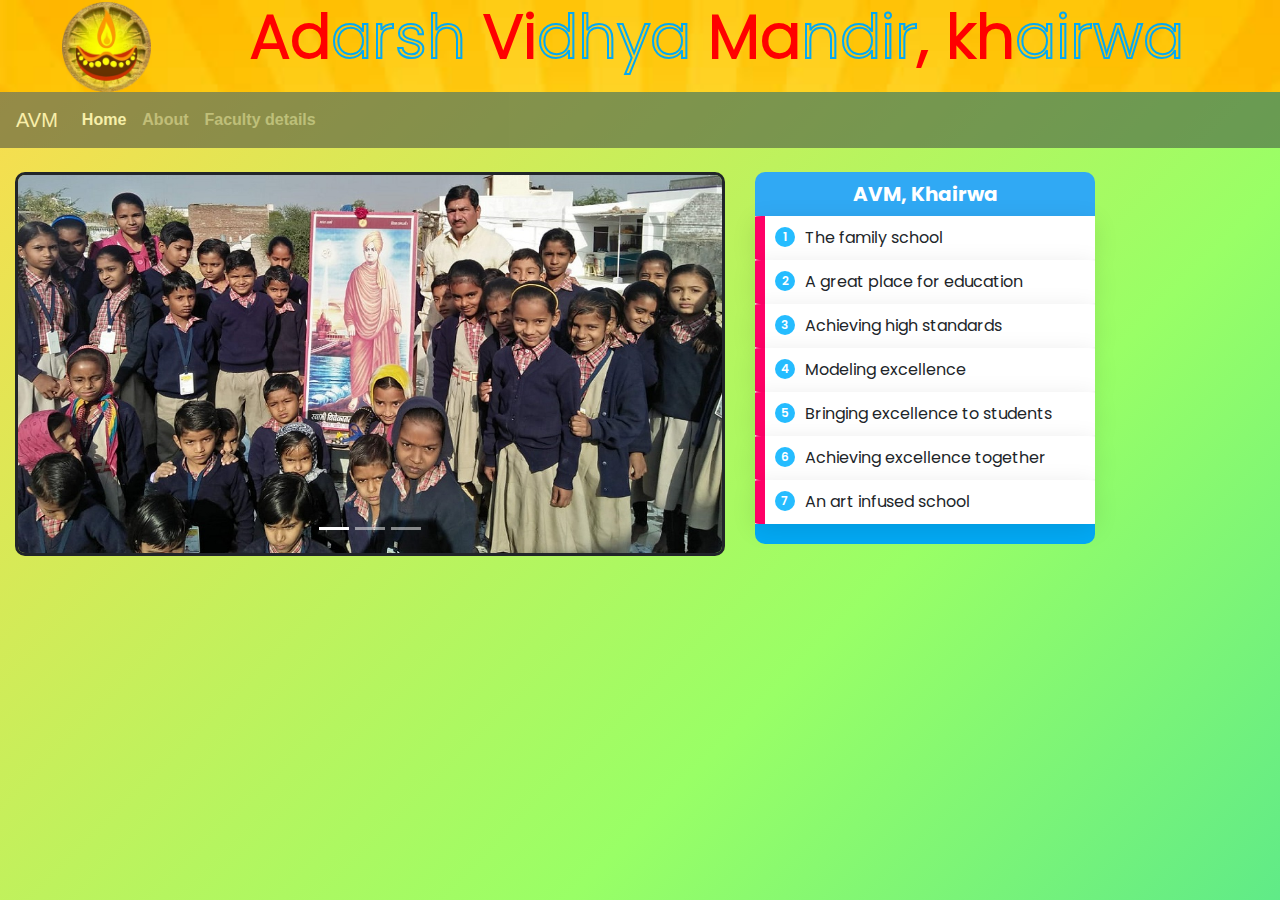
<file: index.html>
<!DOCTYPE html>
<html>
<head>
	<title>AVM School Khairwa</title>
	<meta charset="utf-8">
    <meta name="viewport" content="width=device-width, initial-scale=1, shrink-to-fit=no">
  	<link rel="stylesheet" href="https://maxcdn.bootstrapcdn.com/bootstrap/4.5.2/css/bootstrap.min.css">
  	<script src="https://ajax.googleapis.com/ajax/libs/jquery/3.5.1/jquery.min.js"></script>
  	<script src="https://cdnjs.cloudflare.com/ajax/libs/popper.js/1.16.0/umd/popper.min.js"></script>
  	<script src="https://maxcdn.bootstrapcdn.com/bootstrap/4.5.2/js/bootstrap.min.js"></script>
    <link rel="stylesheet" type="text/css" href="CSSstyles/sample.css">
</head>
<body>
	<div class="container-fuild col-md-12" id="main_heading_wlcmPage">
		<div class="row">
			<div class="col-md-2">
				<a href="index.html"> <img id="AVM_logo" src="images/logos & others/AVM_logo.png" alt="school_logo"></a>
			</div>
			<div class="col-md-10">
				<h1 class="display-3" id="main_heading_txt"><span>Ad</span>arsh <span>Vi</span>dhya <span>Ma</span>ndir<span>,</span> <span>kh</span>airwa</h1>
			</div>
		</div>
	</div>
	<div class="container-fulid col-md-12" id="home_page_nav_bar">
		<nav class="navbar navbar-expand-md navbar-dark bg-dark" id="nav_start">
			<a href="#" class="navbar-brand">AVM</a>
			<button type="button" class="navbar-toggler" data-toggle="collapse" data-target="#navbarCollapse">
				<span class="navbar-toggler-icon"></span>
			</button>
			<div class="collapse navbar-collapse" id="navbarCollapse">
				<div class="navbar-nav">
					<a href="#" class="nav-item nav-link active">Home</a>
					<a href="Faculty-Introduction/HeadMaster.html" class="nav-item nav-link">About</a>
					<a href="#" class="nav-item nav-link">Faculty details</a>
				</div>
			</div>
		</nav>
	</div>
<br>
	<div id="demo" class="container row carousel slide" data-ride="carousel">

  		<div class="col-md-8">
  			<ul class="carousel-indicators">
    			<li data-target="#demo" data-slide-to="0" class="active"></li>
    			<li data-target="#demo" data-slide-to="1"></li>
    			<li data-target="#demo" data-slide-to="2"></li>
  			</ul>
  
  		  <div class="carousel-inner">
    		  <div class="carousel-item active">
      			<img id="carousel_photo" src="images/school events/IMG-20210402-WA0015.jpg" alt="photo1">
    		  </div>
    		  <div class="carousel-item">
      			<img id="carousel_photo" src="images/school events/IMG-20210402-WA0004.jpg" alt="photo2">
    		  </div>
    		  <div class="carousel-item">
      			<img id="carousel_photo" src="images/school events/IMG-20210402-WA0017.jpg" alt="photo3">
    		  </div>
  		  </div>

  		</div>

  		<div class="col-md-4 list-box">
        <h2><span>AVM</span>, Khairwa</h2>
        <ul>
          <li id="school_slogan_text"><span>1</span>The family school</li>
          <li id="school_slogan_text"><span>2</span>A great place for education</li>
          <li id="school_slogan_text"><span>3</span>Achieving high standards</li>
          <li id="school_slogan_text"><span>4</span>Modeling excellence</li>
          <li id="school_slogan_text"><span>5</span>Bringing excellence to students</li>
          <li id="school_slogan_text"><span>6</span>Achieving excellence together</li>
          <li id="school_slogan_text"><span>7</span>An art infused school</li>
        </ul>
  		</div>
	</div>

</body>
</html>
</file>
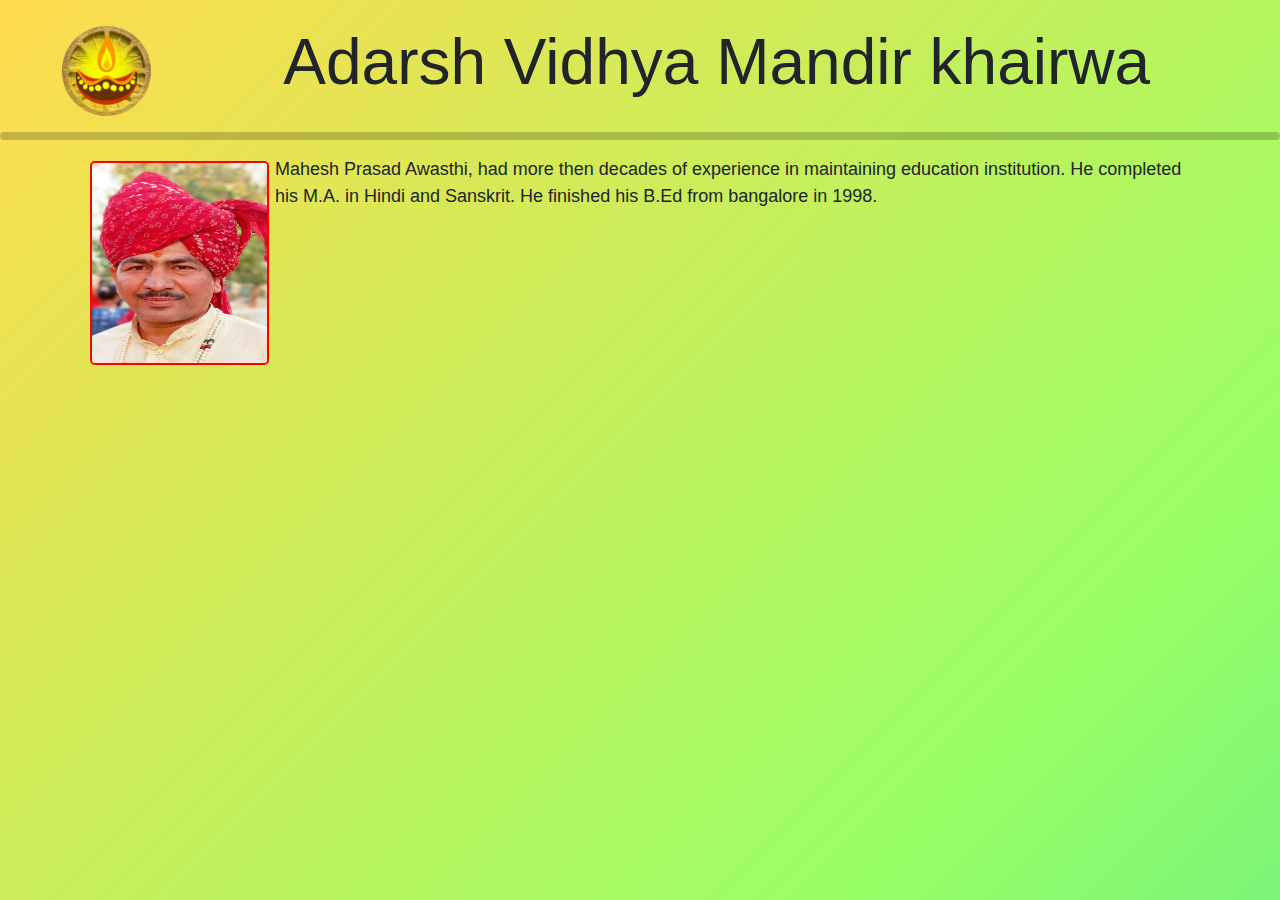
<file: Faculty-Introduction/HeadMaster.html>
<!DOCTYPE html>
<html>
<head>
	<meta charset="utf-8">
    <meta name="viewport" content="width=device-width, initial-scale=1, shrink-to-fit=no">
    <link rel="stylesheet" href="https://stackpath.bootstrapcdn.com/bootstrap/4.5.0/css/bootstrap.min.css">
    <link rel="stylesheet" type="text/css" href="Faculty.css">
	<title>AVM Khairwa - Head master</title>
</head>
<body>

	<br>
	<div class="container-fuild col-md-12" id="main_heading_wlcmPage">
		<div class="row">
			<div class="col-md-2">
				<a href="../index.html"> <img id="AVM_logo" src="../images/logos & others/AVM_logo.png" alt="school_logo"></a>
			</div>
			<div class="col-md-10">
				<h1 class="display-3" id="main_heading_txt">Adarsh Vidhya Mandir khairwa</h1>
			</div>
		</div>
	</div>
	<!-- <br> -->
	<hr id="horizontal_line">

	<div class="container jumbrotron" id="head_master_intro_container">
		<div class="row">
			<div class="col-md-2">
				<img id="head_master_photo" src="../images/school events/AVM-HeadMaster.jpg">
			</div>
			<div class="col-md-10" id="head_master_intro_para">
				<p>
					Mahesh Prasad Awasthi, had more then decades of experience in maintaining education institution. He completed his M.A. in Hindi and Sanskrit. He finished his B.Ed from bangalore in 1998.
				</p>
			</div>
		</div>
	</div>

	<script src="https://code.jquery.com/jquery-3.5.1.min.js"></script>
    <script src="https://cdn.jsdelivr.net/npm/popper.js@1.16.0/dist/umd/popper.min.js"></script>
    <script src="https://stackpath.bootstrapcdn.com/bootstrap/4.5.0/js/bootstrap.min.js"></script>
</body>
</html>
</file>
<file: CSSstyles/sample.css>
@import url('https://fonts.googleapis.com/css?family=Poppins:100,200,300,400,500,600,700,800,900');
*
html, body 
{
  width: 100%;
  height:100%;
}

body 
{
    background: linear-gradient(-45deg, #ee7752, #e73c7e, #23a6d5, #23d5ab, #99ff66, #ffdb4d);
    background-size: 400% 400%;
    animation: gradient 15s ease infinite;
}

@keyframes gradient 
{
    0% {
        background-position: 0% 50%;
    }
    50% {
        background-position: 100% 50%;
    }
    100% {
        background-position: 0% 50%;
    }
}

#main_heading_wlcmPage 
{
	font-family: sans-serif;
	text-align: center;
	width: 100%;
	background-image: url("../images/logos & others/main_page_heading_background.jpg");
	background-repeat: no-repeat;
	background-size: 100%;
	/*opacity: 1;*/
}

#AVM_logo
{
	height: 7vw;
	width: 7vw;
	margin-top: 2PX;
	transition: transform 1s;
}

#AVM_logo:hover
{
	transform: scale(1.2); 
}

#main_heading_txt
{
	margin-right: 60px;
	color: transparent;
  	-webkit-text-stroke: 2px #03a9f4;
  	font-family: 'Poppins', sans-serif;
	font-size: 4.8vw;
}

#main_heading_txt span 
{
	color: red;
	-webkit-text-stroke: 2px red;
}

#home_page_nav_bar
{
	padding: 0 !important;
}

#nav_start
{
	opacity: 0.5;
}

.nav-item:hover
{
	background-color: yellow;
	border-radius: 2px;
	color: black !important;
	font-weight: bold;
	transition-delay: 0.1s;
}

.nav-item
{
	font-weight: bold;
}

.carousel-inner img 
{
    width: 100%;
    height: 30vw;
}

#carousel_photo
{
	border-style: solid !important;
	border-radius: 10px !important;
}

.list-box 
{
	width: 100%;
	font-family: 'Poppins', sans-serif;
}

.list-box h2
{
	color: #fff;
	text-align: center;
	margin-bottom: 0px !important;
	background: #30a9f4;
	padding: 10px 20px;
	font-size: 20px;
	font-weight: 700;
	border-top-left-radius: 10px;
	border-top-right-radius: 10px;
}

.list-box ul 
{
	margin: 0px !important;
	padding: 0px !important;
	border-bottom: 20px solid #03a9f4;	
	border-bottom-left-radius: 10px;
	border-bottom-right-radius: 10px;
	background: #fff;
}

.list-box ul li
{
	list-style: none;
	padding: 10px;
	width: 100%;
	border-radius: 2%;
	border-left: 10px solid #ff0066;
	background: #fff;
	box-shadow: 0 5px 25px rgba(0,0,0,.1);
	transition: transform 0.5s;
}

.list-box ul:hover li
{
	opacity: 0.2;
}

.list-box ul li:hover 
{
	transform: scale(1.1);
	z-index: 100;
	background: #25bcff;
	border-radius: 2%;
	border-left: 10px solid #ff0066;
	box-shadow: 0 5px 25px rgba(0,0,0,.2);
	color: #fff;
	opacity: 1;
}

.list-box ul li span 
{
	width: 20px;
	height: 20px;
	text-align: center;
	line-height: 20px;
	background: #25bcff;
	color: #fff;
	display: inline-block;
	border-radius: 50%;
	margin-right: 10px;
	font-size: 12px;
	font-weight: 600;
	transform: translateY(-2px);
}

.list-box ul li:hover span 
{
	background: #fff;
	color: #25bcff;
}
</file>
<file: Faculty-Introduction/Faculty.css>
html, body {
  width: 100%;
  height:100%;
}

body {
    background: linear-gradient(-45deg, #ee7752, #e73c7e, #23a6d5, #23d5ab, #99ff66, #ffdb4d);
    background-size: 400% 400%;
    animation: gradient 15s ease infinite;
}

@keyframes gradient {
    0% {
        background-position: 0% 50%;
    }
    50% {
        background-position: 100% 50%;
    }
    100% {
        background-position: 0% 50%;
    }
}

#head_master_photo{
	border-radius: 5px;
	margin: 5px;
	border: 2px solid red;
	height: 16vw;
	width: 14vw;
}

#head_master_intro_para{
	font-size: 18px;
	font-family: sans-serif;
}

#main_heading_wlcmPage {
	font-family: sans-serif;
	text-align: center;
	width: 100%;
	/*opacity: 1;*/
}

#AVM_logo{
	height: 7vw;
	width: 7vw;
	margin-top: 2PX;
	transition: transform 1s;
}

#AVM_logo:hover{
	transform: scale(1.2); 
}

#main_heading_txt{
	margin-right: 60px;
	font-size: 5vw;
	font-weight: 400;
	/*opacity: 1;*/
}

#horizontal_line{
	border: 4px solid black;
	border-radius: 10px;
	opacity: 0.2;

}
</file>
